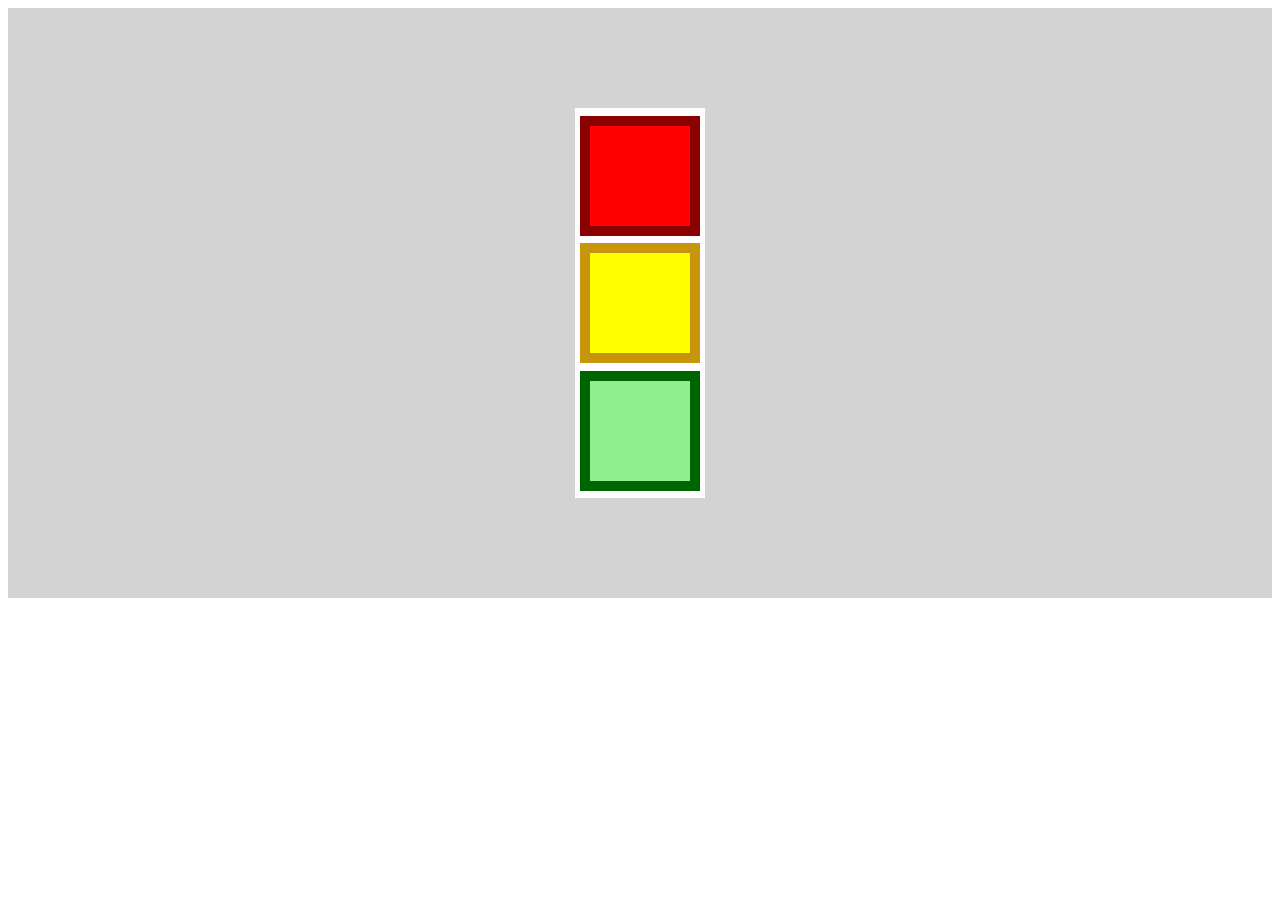
<file: index.html>
<!DOCTYPE html>
<html lang="en">
  <head>
    <meta charset="UTF-8" />
    <link rel="stylesheet" href="style.css" />
    <meta name="viewport" content="width=device-width, initial-scale=1.0" />
    <title>Trafikljus</title>
  </head>
  <body>
    <div class="background">
      <div class="whiteContainer">
        <div>
          <div class="box" id="red"></div>
        </div>
        <div>
          <div class="box" id="yellow"></div>
        </div>
        <div>
          <div class="box" id="green"></div>
        </div>
      </div>
    </div>
  </body>
</html>
</file>
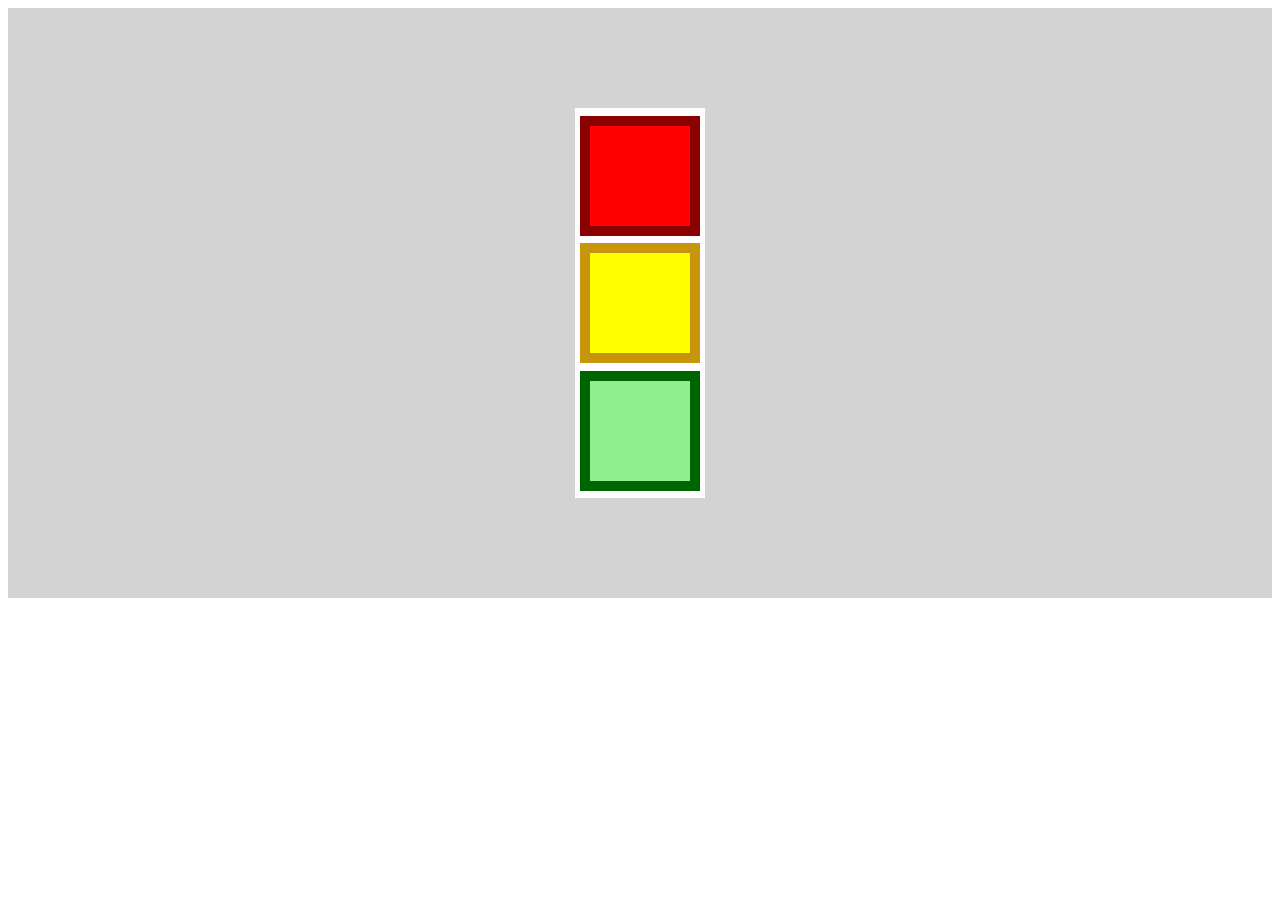
<file: del2.html>
<!DOCTYPE html>
<html lang="en">
  <head>
    <meta charset="UTF-8" />
    <link rel="stylesheet" href="style.css" />
    <meta name="viewport" content="width=device-width, initial-scale=1.0" />
    <title>Trafikljus</title>
  </head>
  <body>
    <div class="background">
      <div class="whiteContainer">
        <div class="box" id="red">
          <div class="redInner"></div>
        </div>

        <div class="box" id="yellow">
          <div class="yellowInner"></div>
        </div>

        <div class="box" id="green">
          <div class="greenInner"></div>
        </div>
      </div>
    </div>
  </body>
</html>
</file>
<file: style.css>
.background {
  background-color: lightgray;
  justify-content: center;
  display: flex;
  flex-direction: row;
  align-items: center;
  padding: 100px;
}

.whiteContainer {
  background-color: white;
  display: flex;
  flex-direction: column;
  justify-content: space-evenly;
  align-items: center;
  height: 390px;
  width: 130px;
}

.box {
  height: 100px;
  width: 100px;
}

#red {
  background-color: red;
  border: solid darkred 10px;
}

#yellow {
  background-color: yellow;
  border: solid rgb(200, 150, 10) 10px;
}

#green {
  background-color: lightgreen;
  border: solid darkgreen 10px;
}
</file>
